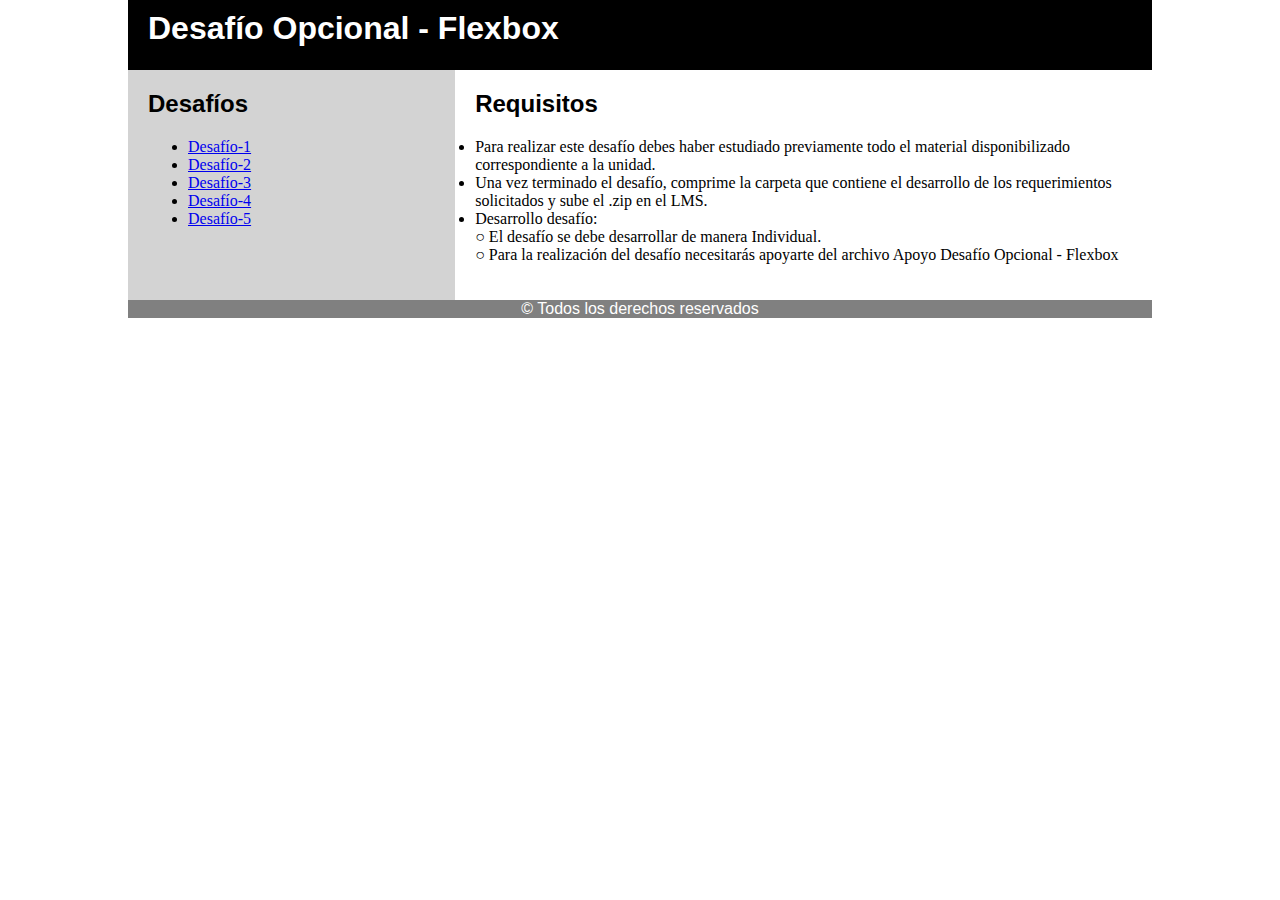
<file: index.html>
<!DOCTYPE html>
<html lang="en">

<head>
    <meta charset="UTF-8">
    <meta name="viewport" content="width=device-width, initial-scale=1.0">
    <meta http-equiv="X-UA-Compatible" content="ie=edge">
    <title>Desafío Opcional - Flexbox</title>

    <style>
        body {
            margin: 0 auto;
        }

        p,
        h1,
        h2 {
            font-family: sans-serif;
        }

        .container {
            margin: 0 auto;
            padding: 0 10%;
        
        }

        .header {
            background-color: black;
           /* position: fixed; */
            width: 100%;
            top: 0;
            height: 70px;
            
        }

        .header h1 {
            color: white;
            padding-left: 20px;
            margin: 0;
            padding-top: 10px;
        }

        .menu {
            background-color: lightgrey;
            float: left;
            width: 30%;
            height: 230px;
            padding-left: 20px;
            margin-right: 20px;
           /* padding-top: 100px; */
        }

        .article {
            float: right;
            width: 70%;
            padding-top: 100px;
        }

        .footer {
            background-color: grey;
            clear: both;
        }

        .footer p {
            color: white;
            text-align: center;
        }
    </style>
</head>

<body>
    <div class="container">
        <header class="header">
            <h1>Desafío Opcional - Flexbox</h1>
        </header>

        <nav class="menu">
            <h2>Desafíos</h2>
            <ul>
                <li><a href="Desafio1/desafio1.html">Desafío-1</a></li>
                <li><a href="Desafio2/desafio2.html">Desafío-2</a></li>
                <li><a href="desafio3/desafio3.html">Desafío-3</a></li>
                <li><a href="desafio4/desafio4.html">Desafío-4</a></li>
                <li><a href="desafio5/desafio5.html">Desafío-5</a></li>
           </ul>
        </nav>

        <article>
            <h2>Requisitos</h2>
            <li>
                Para realizar este desafío debes haber estudiado previamente todo el material
                disponibilizado correspondiente a la unidad.
            </li>
            <li>
                Una vez terminado el desafío, comprime la carpeta que contiene el desarrollo de los
                requerimientos solicitados y sube el .zip en el LMS.
            </li>
            <li>
                Desarrollo desafío:
                <br>
                ○ El desafío se debe desarrollar de manera Individual.
                <br>
                ○ Para la realización del desafío necesitarás apoyarte del archivo Apoyo Desafío Opcional - Flexbox
 
            </li>

        </article>

        <footer class="footer">
            <p>&#169 Todos los derechos reservados</p>
        </footer>
    </div>

</body>

</html>
</file>
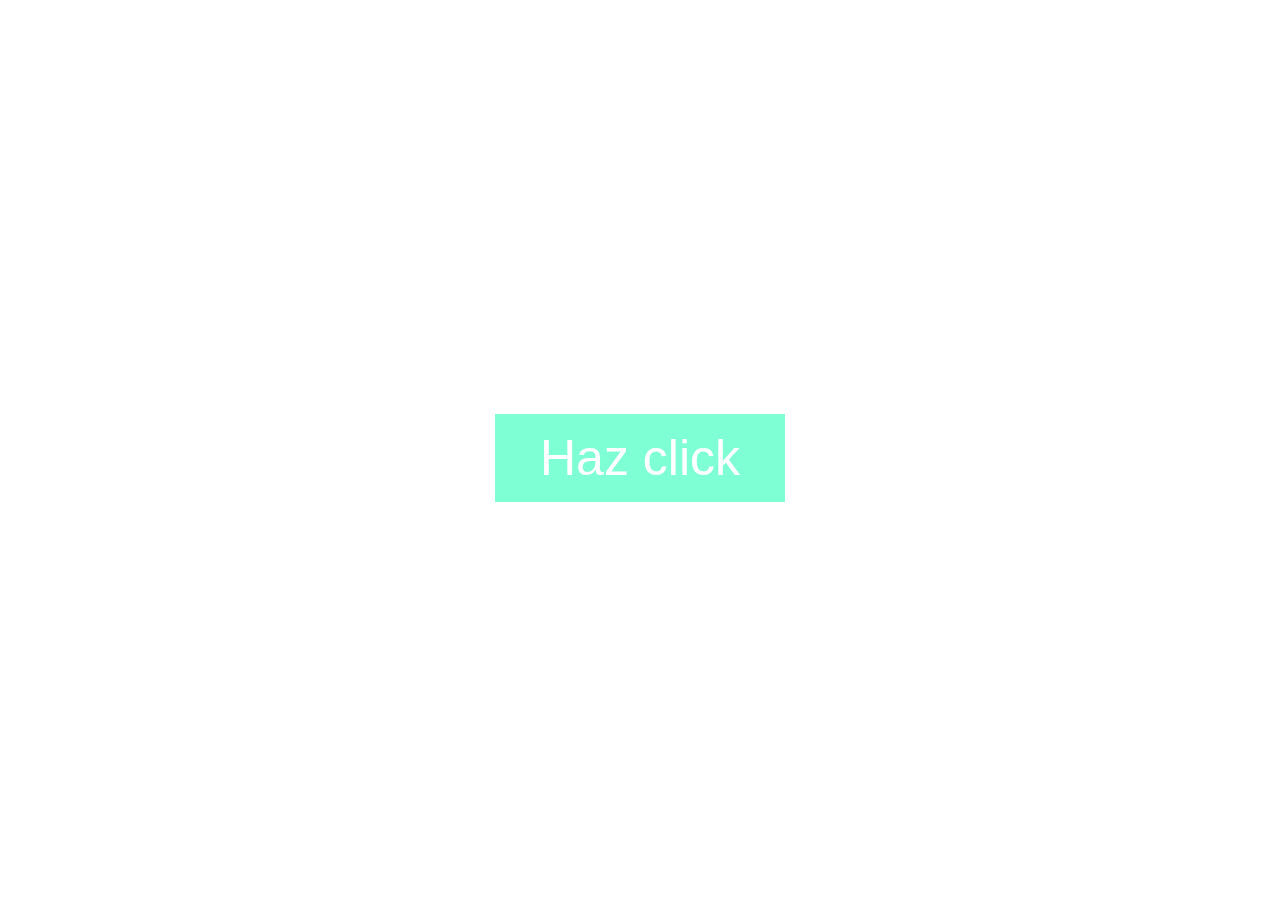
<file: desafio1/desafio1.html>
<!DOCTYPE html>
<html lang="es">

<head>
    <meta charset="UTF-8">
    <meta http-equiv="X-UA-Compatible" content="IE=edge">
    <meta name="viewport" content="width=device-width, initial-scale=1.0">
    <title>Ejercicio 1</title>
    <link rel="stylesheet" href="styles1.css">

</head>

<body>
    <main>
        <button>Haz click</button>
    </main>
</body>
</html>
</file>
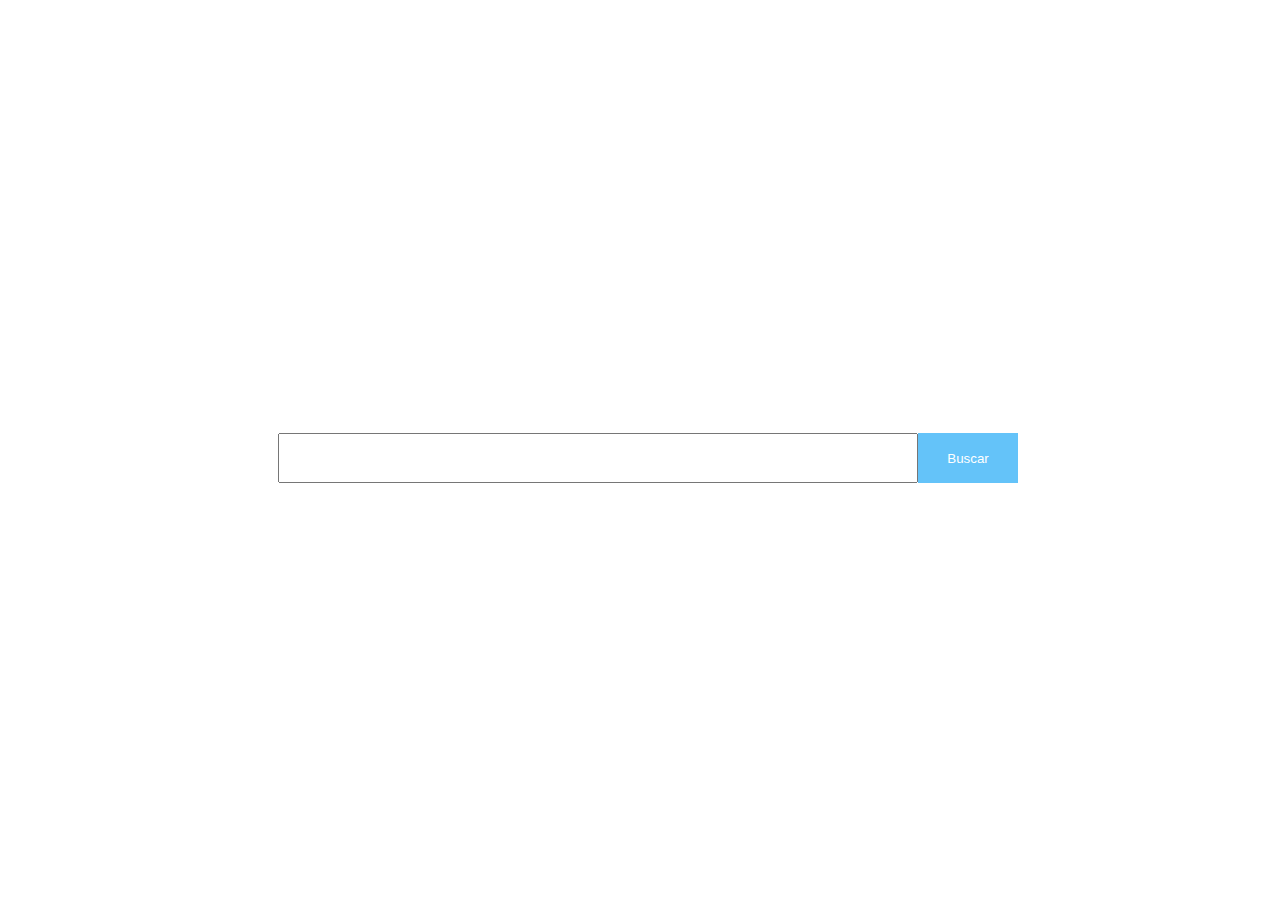
<file: desafio2/desafio2.html>
<!DOCTYPE html>
<html lang="es">
<head>
    <meta charset="UTF-8">
    <meta http-equiv="X-UA-Compatible" content="IE=edge">
    <meta name="viewport" content="width=device-width, initial-scale=1.0">
    <title>Ejercicio 2</title>
    <link rel="stylesheet" href="styles2.css">
</head>
<body>
    <form class="container">
        <input type="search">
        <button class="button" type="submit">Buscar</button>
    </form>
</body>
</html>
</file>
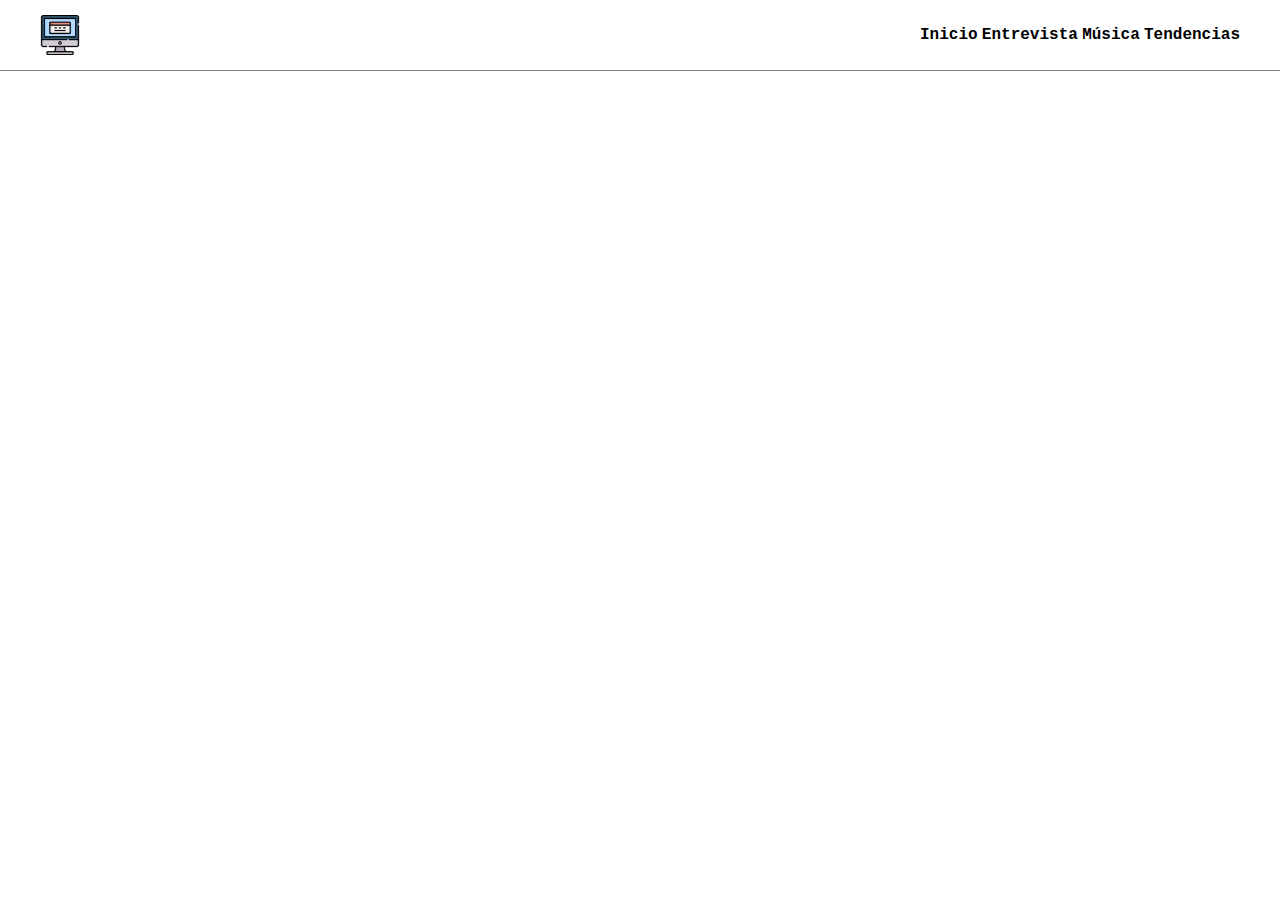
<file: desafio3/desafio3.html>
<!DOCTYPE html>
<html lang="es">
<head>
    <meta charset="UTF-8">
    <meta http-equiv="X-UA-Compatible" content="IE=edge">
    <meta name="viewport" content="width=device-width, initial-scale=1.0">

    <title>Ejercicio 3</title>
    <link rel="stylesheet" href="styles3.css">
</head>
<body>
    <nav class="navbar">
        <div class="navbar__container">
            <img class="navbar__logo" src="favicon.png" alt="">
            <div class="navbar__list-container">
                <ul class="navbar__list">
                    <li class="navbar__list-item">Inicio</li>
                    <li class="navbar__list-item">Entrevista</li>
                    <li class="navbar__list-item">Música</li>
                    <li class="navbar__list-item">Tendencias</li>
                </ul>
            </div>
        </div>
    </nav>
</body>
</html>
</file>
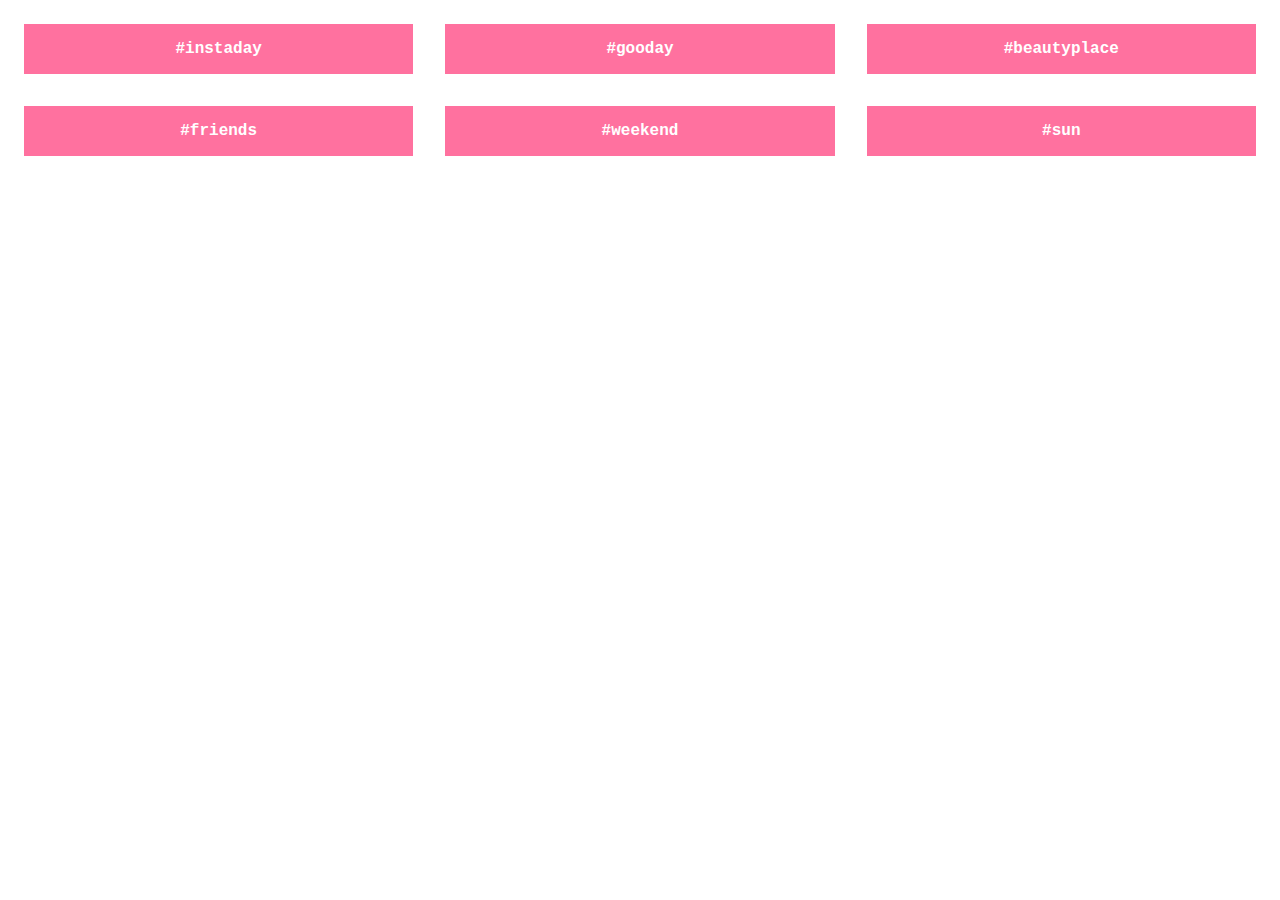
<file: desafio4/desafio4.html>
<!DOCTYPE html>
<html lang="en">
<head>
    <meta charset="UTF-8">
    <meta http-equiv="X-UA-Compatible" content="IE=edge">
    <meta name="viewport" content="width=device-width, initial-scale=1.0">
    <title>Ejercicio 4</title>
    <link rel="stylesheet" href="styles4.css">
</head>
<body>
    <div class="container">
        <div class="flag">#instaday</div>
        <div class="flag">#gooday</div>
        <div class="flag">#beautyplace</div>
        <div class="flag">#friends</div>
        <div class="flag">#weekend</div>
        <div class="flag">#sun</div>
    </div>
</body>
</html>
</file>
<file: desafio1/styles1.css>
main{
    height: 100vh; 
    display: flex;
    align-items: center;
    justify-content: center;
}
button{
    font-size: 50px;
    padding: 15px 45px;
    border: none;
    cursor: pointer;
    background-color:aquamarine;
    color: white;
    transition: 250ms ease-in-out;
}
button:hover{
    background-color: aqua;
}
</file>
<file: desafio2/styles2.css>
.container {
    display: flex;
    align-items: center;
    justify-content: center;
    height: 100vh;
    width: 100vw;
    margin: 0;
    padding: 0;
}

input {
    width: 50%;
    height: 50px;
    box-sizing: border-box;
    padding: 1em;
    box-sizing: border-box;
}

button {
    height: 50px;
    width: 100px;
    border: none;
    background-color: #64C3F9;
    color: white;
    font-family: Helvetica;
}
</file>
<file: desafio3/styles3.css>
body {
    padding: 0;
    margin: 0;
}

.navbar {
    border-bottom: solid gray 1px;
}

.navbar__container {
    height: 50px;
    display: flex;
    padding: 10px 40px;
    align-items: center;
}

.navbar__logo {
    height: 80%;
    cursor: pointer;
}

.navbar__list-container {
    margin-left: auto;
    width: 30%
}

.navbar__list {
    list-style: none;
    margin: 0;
    display: flex;
    justify-content: space-between;
}

.navbar__list-item {
    font-family: 'Courier New', monospace;
    font-weight: 700;
    cursor: pointer;
}
</file>
<file: desafio4/styles4.css>
.container {
    width: 100%;
    display: flex;
    justify-content: center;
    align-items: center;
    flex-wrap: wrap;
}

.flag {
    font-family: 'Courier New', Courier, monospace;
    background-color: #FF719F;
    padding: 1em 0;
    margin: 1em;
    flex: 1 1 30%;
    color: white;
    font-weight: bold;
    text-align: center;
}
</file>
